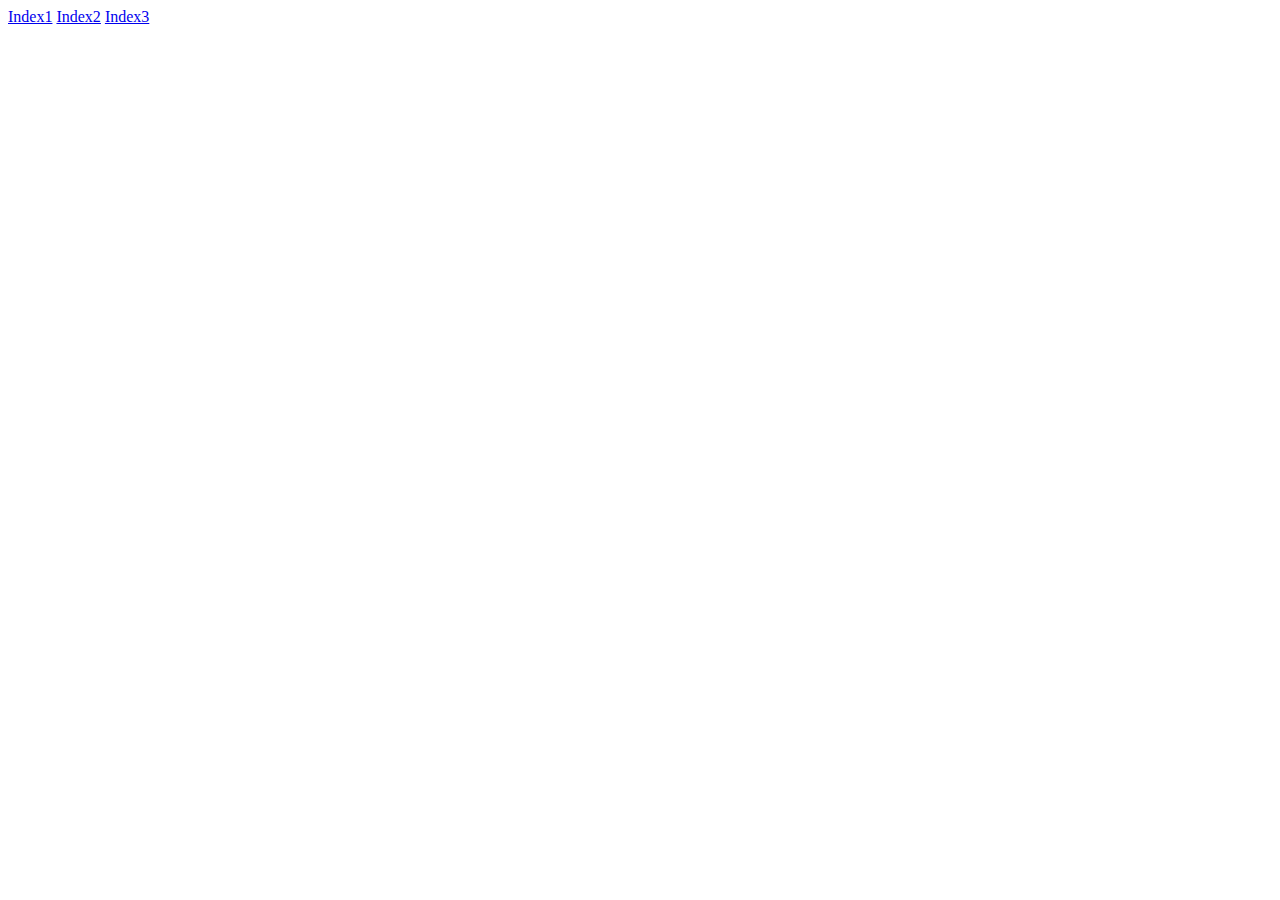
<file: index.html>
<!DOCTYPE html>
<html lang="en">
<head>

    <title>Link for Project</title>
</head>
<body>
    <a href="C:\Users\ayush\OneDrive\Pictures\Desktop\box\index1.html">Index1</a>
    <a href="C:\Users\ayush\OneDrive\Pictures\Desktop\box\index2.html">Index2</a>
    <a href="C:\Users\ayush\OneDrive\Pictures\Desktop\box\index3.html">Index3</a>
</body>
</html>
</file>
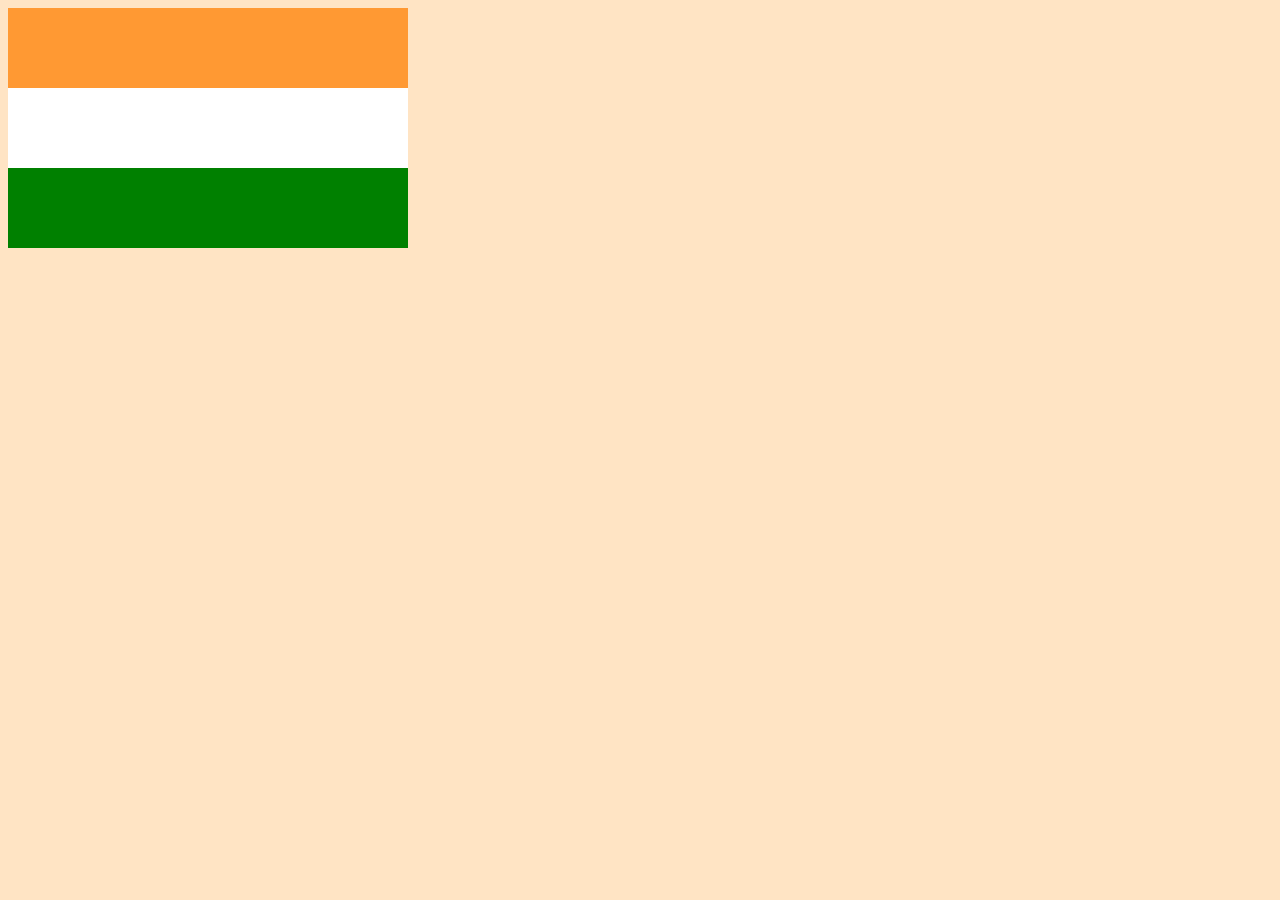
<file: index1.html>
<!DOCTYPE html>
<html lang="en">
<head>
    <title>Document</title>
    
    <link rel="stylesheet" href="style.css">
</head>
<body>
    <div class="Indian-flag-saffron">
    </div>
    <div class="Indian-flag-white"></div>
    <div class="Indian-flag-green"></div>
</body>
</html>
</file>
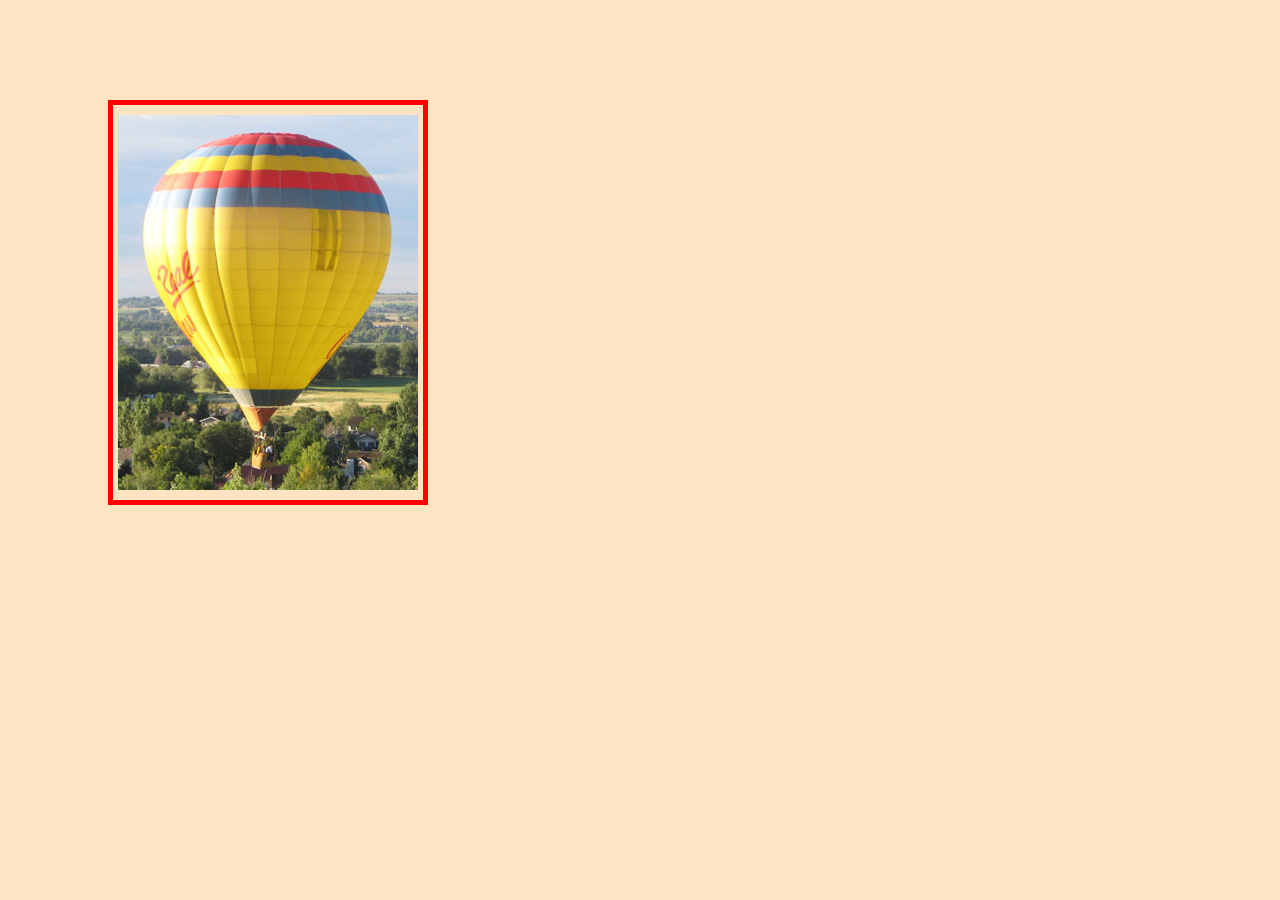
<file: index3.html>
<!DOCTYPE html>
<html lang="en">
<head>
    <title>Hot Air Ballon</title>
    <link rel="stylesheet" href="style.css">

</head>
<body>
    <div class="Hot-Air-Ballon">
        <img src="./download (2).jfif" alt="Hot air ballon">
    </div>
</body>
</html>
</file>
<file: style.css>
body{
    background-color: bisque;
}


.Indian-flag-saffron{
    width: 400px;
    height: 80px;
    background-color:  #ff9933;

}
.Indian-flag-white{
    width: 400px;
    height: 80px;
    background-color: white;

}
.Indian-flag-green{
    width: 400px;
    height: 80px;
    background-color: green;
    
}


.Romanian-flag-yellow{
    height: 240px;
    width: 133px;
    background-color: yellow;
    margin-top: 100px;
    margin-left: 50px;
     border-left: 133px solid blue;
     border-right: 133px solid red;
}

  .Hot-Air-Ballon{
    width: 300px;
    height: 375px;
    margin-top: 100px;
    margin-left: 100px;
    border: 5px solid red;
    padding-top: 10px;
    padding-bottom: 10px;
    padding-right: 5px;
    padding-left: 5px;
  }
</file>
